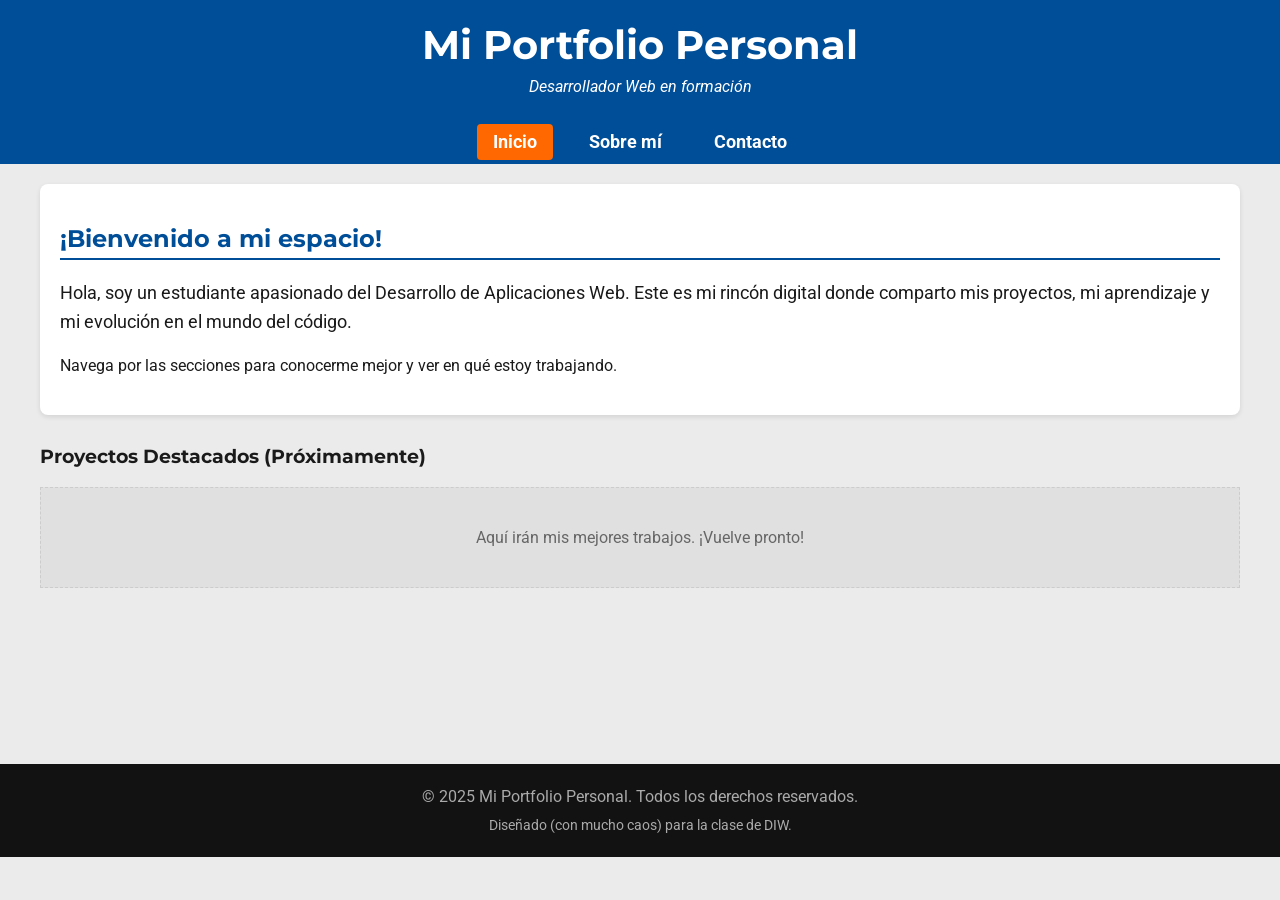
<file: index.html>
<!DOCTYPE html>
<html lang="es">
<head>
    <meta charset="UTF-8">
    <meta name="viewport" content="width=device-width, initial-scale=1.0">
    <title>Mi Sitio Web - Inicio</title>
    <link rel="stylesheet" href="css/styles.css">
</head>
<body>

    <header>
        <h1>Mi Portfolio Personal</h1>
        <p>Desarrollador Web en formación</p>
    </header>

    <nav>
        <ul>
            <li><a href="index.html" class="activo">Inicio</a></li>
            <li><a href="sobre.html">Sobre mí</a></li>
            <li><a href="contacto.html">Contacto</a></li>
        </ul>
    </nav>

    <main>
        <section id="bienvenida" class="caja-contenido">
            <h2>¡Bienvenido a mi espacio!</h2>
            <p class="destacado">
                Hola, soy un estudiante apasionado del Desarrollo de Aplicaciones Web. Este es mi rincón digital donde 
                comparto mis proyectos, mi aprendizaje y mi evolución en el mundo del código.
            </p>
            <p>
                Navega por las secciones para conocerme mejor y ver en qué estoy trabajando.
            </p>
        </section>

        <section id="proyectos-destacados">
            <h3>Proyectos Destacados (Próximamente)</h3>
            <div class="caja-placeholder">
                Aquí irán mis mejores trabajos. ¡Vuelve pronto!
            </div>
        </section>
    </main>

    <footer>
        <p>&copy; 2025 Mi Portfolio Personal. Todos los derechos reservados.</p>
        <p class="copy-peq">Diseñado (con mucho caos) para la clase de DIW.</p>
    </footer>

</body>
</html>
</file>
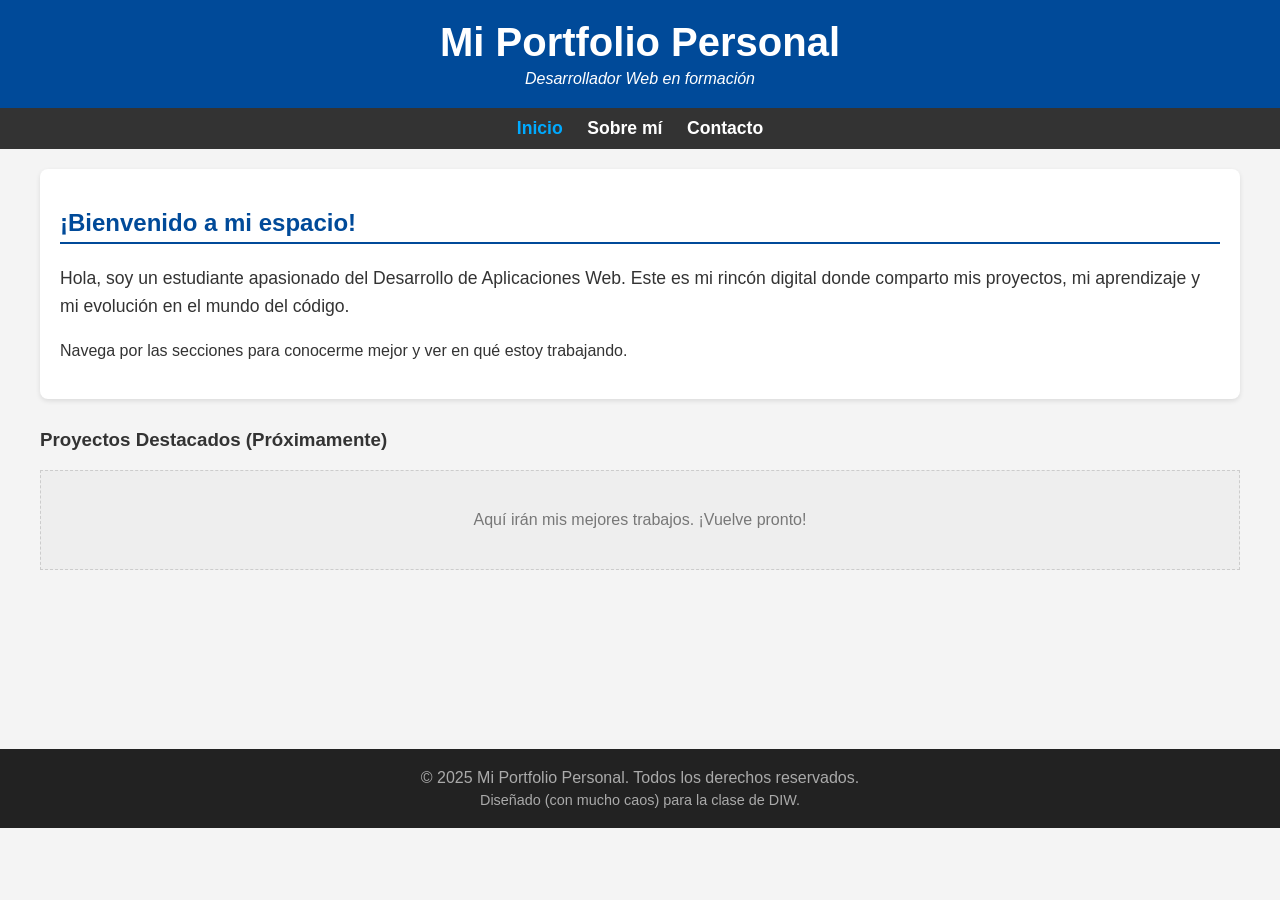
<file: codigoAntiguo/index.html>
<!DOCTYPE html>
<html lang="es">
<head>
    <meta charset="UTF-8">
    <meta name="viewport" content="width=device-width, initial-scale=1.0">
    <title>Mi Sitio Web - Inicio</title>
</head>
<body style="background-color: #f4f4f4; color: #333; font-family: Arial, sans-serif; margin: 0; padding: 0;">

    <header style="background-color: #004a99; color: white; padding: 20px 40px; text-align: center;">
        <h1 style="margin: 0; font-size: 2.5em;">Mi Portfolio Personal</h1>
        <p style="margin: 5px 0 0 0; font-style: italic;">Desarrollador Web en formación</p>
    </header>

    <nav style="background-color: #333; padding: 10px 40px;">
        <ul style="margin: 0; padding: 0; list-style: none; text-align: center;">
            <li style="display: inline-block; margin-right: 20px;">
                <a href="index.html" style="color: #00aaff; text-decoration: none; font-weight: bold; font-size: 1.1em;">Inicio</a>
            </li>
            <li style="display: inline-block; margin-right: 20px;">
                <a href="sobre.html" style="color: white; text-decoration: none; font-weight: bold; font-size: 1.1em;">Sobre mí</a>
            </li>
            <li style="display: inline-block;">
                <a href="contacto.html" style="color: white; text-decoration: none; font-weight: bold; font-size: 1.1em;">Contacto</a>
            </li>
        </ul>
    </nav>

    <main style="padding: 20px 40px; min-height: 60vh;">
        <section id="bienvenida" style="background-color: white; padding: 20px; border-radius: 8px; box-shadow: 0 2px 5px rgba(0,0,0,0.1);">
            <h2 style="color: #004a99; border-bottom: 2px solid #004a99; padding-bottom: 5px;">¡Bienvenido a mi espacio!</h2>
            <p style="line-height: 1.6; font-size: 1.1em;">
                Hola, soy un estudiante apasionado del Desarrollo de Aplicaciones Web. Este es mi rincón digital donde 
                comparto mis proyectos, mi aprendizaje y mi evolución en el mundo del código.
            </p>
            <p style="line-height: 1.6;">
                Navega por las secciones para conocerme mejor y ver en qué estoy trabajando.
            </p>
        </section>

        <section id="proyectos-destacados" style="margin-top: 30px;">
            <h3 style="color: #333;">Proyectos Destacados (Próximamente)</h3>
            <div style="background-color: #eee; border: 1px dashed #ccc; padding: 40px; text-align: center; color: #777;">
                Aquí irán mis mejores trabajos. ¡Vuelve pronto!
            </div>
        </section>
    </main>

    <footer style="background-color: #222; color: #aaa; padding: 20px 40px; text-align: center; margin-top: 20px;">
        <p style="margin: 0;">&copy; 2025 Mi Portfolio Personal. Todos los derechos reservados.</p>
        <p style="margin: 5px 0 0 0; font-size: 0.9em;">Diseñado (con mucho caos) para la clase de DIW.</p>
    </footer>

</body>
</html>
</file>
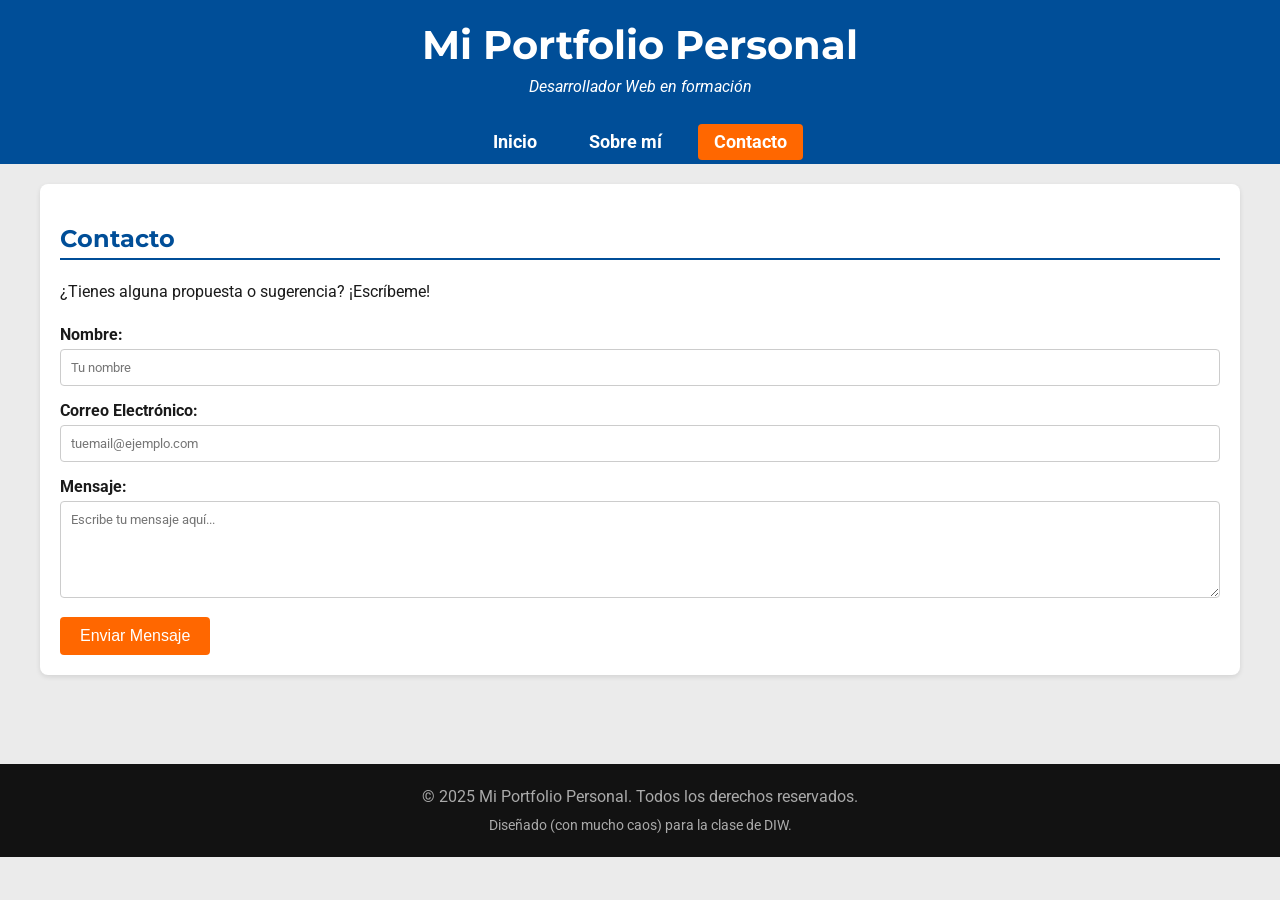
<file: contacto.html>
<!DOCTYPE html>
<html lang="es">
<head>
    <meta charset="UTF-8">
    <meta name="viewport" content="width=device-width, initial-scale=1.0">
    <title>Mi Sitio Web - Contacto</title>
    <link rel="stylesheet" href="css/styles.css">
</head>
<body>

    <header>
        <h1>Mi Portfolio Personal</h1>
        <p>Desarrollador Web en formación</p>
    </header>

    <nav>
        <ul>
            <li><a href="index.html">Inicio</a></li>
            <li><a href="sobre.html">Sobre mí</a></li>
            <li><a href="contacto.html" class="activo">Contacto</a></li>
        </ul>
    </nav>

    <main>
        <section class="caja-contenido">
            <h2>Contacto</h2>
            <p>¿Tienes alguna propuesta o sugerencia? ¡Escríbeme!</p>

            <form action="#" method="post" class="form-contacto">
                <div class="grupo-form">
                    <label for="nombre">Nombre:</label>
                    <input type="text" id="nombre" name="nombre" placeholder="Tu nombre" required>
                </div>

                <div class="grupo-form">
                    <label for="email">Correo Electrónico:</label>
                    <input type="email" id="email" name="email" placeholder="tuemail@ejemplo.com" required>
                </div>

                <div class="grupo-form">
                    <label for="mensaje">Mensaje:</label>
                    <textarea id="mensaje" name="mensaje" rows="5" placeholder="Escribe tu mensaje aquí..." required></textarea>
                </div>

                <button type="submit" class="btn">Enviar Mensaje</button>
            </form>
        </section>
    </main>

    <footer>
        <p>&copy; 2025 Mi Portfolio Personal. Todos los derechos reservados.</p>
        <p class="copy-peq">Diseñado (con mucho caos) para la clase de DIW.</p>
    </footer>

</body>
</html>
</file>
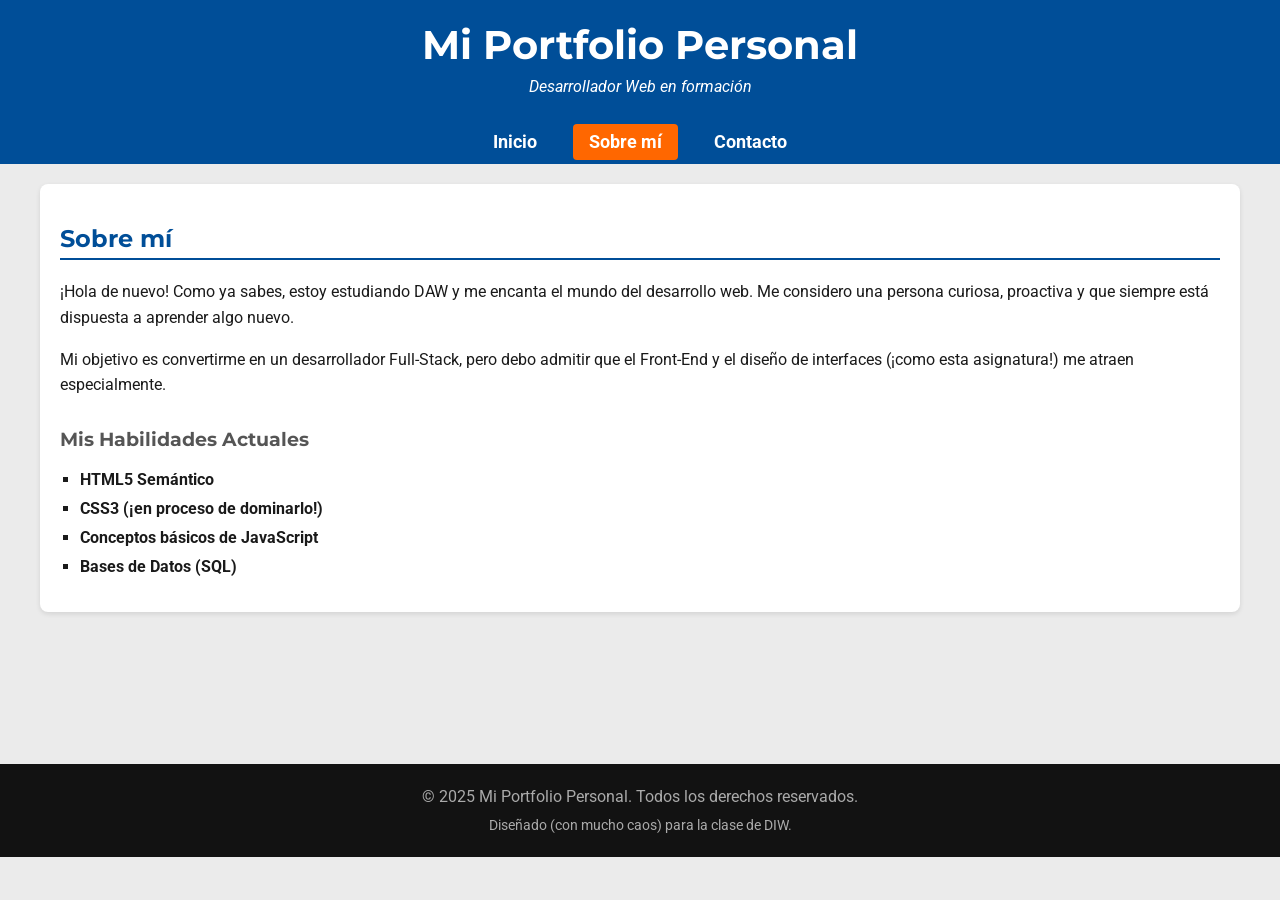
<file: sobre.html>
<!DOCTYPE html>
<html lang="es">
<head>
    <meta charset="UTF-8">
    <meta name="viewport" content="width=device-width, initial-scale=1.0">
    <title>Mi Sitio Web - Sobre mí</title>
    <link rel="stylesheet" href="css/styles.css">
</head>
<body>

    <header>
        <h1>Mi Portfolio Personal</h1>
        <p>Desarrollador Web en formación</p>
    </header>

    <nav>
        <ul>
            <li><a href="index.html">Inicio</a></li>
            <li><a href="sobre.html" class="activo">Sobre mí</a></li>
            <li><a href="contacto.html">Contacto</a></li>
        </ul>
    </nav>

    <main>
        <section class="caja-contenido">
            <h2>Sobre mí</h2>
            <p>
                ¡Hola de nuevo! Como ya sabes, estoy estudiando DAW y me encanta el mundo del desarrollo web. 
                Me considero una persona curiosa, proactiva y que siempre está dispuesta a aprender algo nuevo.
            </p>
            <p>
                Mi objetivo es convertirme en un desarrollador Full-Stack, pero debo admitir que el Front-End 
                y el diseño de interfaces (¡como esta asignatura!) me atraen especialmente.
            </p>
            
            <h3 class="subtitulo-seccion">Mis Habilidades Actuales</h3>
            <ul class="lista-habilidades">
                <li>HTML5 Semántico</li>
                <li>CSS3 (¡en proceso de dominarlo!)</li>
                <li>Conceptos básicos de JavaScript</li>
                <li>Bases de Datos (SQL)</li>
            </ul>
        </section>
    </main>

    <footer>
        <p>&copy; 2025 Mi Portfolio Personal. Todos los derechos reservados.</p>
        <p class="copy-peq">Diseñado (con mucho caos) para la clase de DIW.</p>
    </footer>

</body>
</html>
</file>
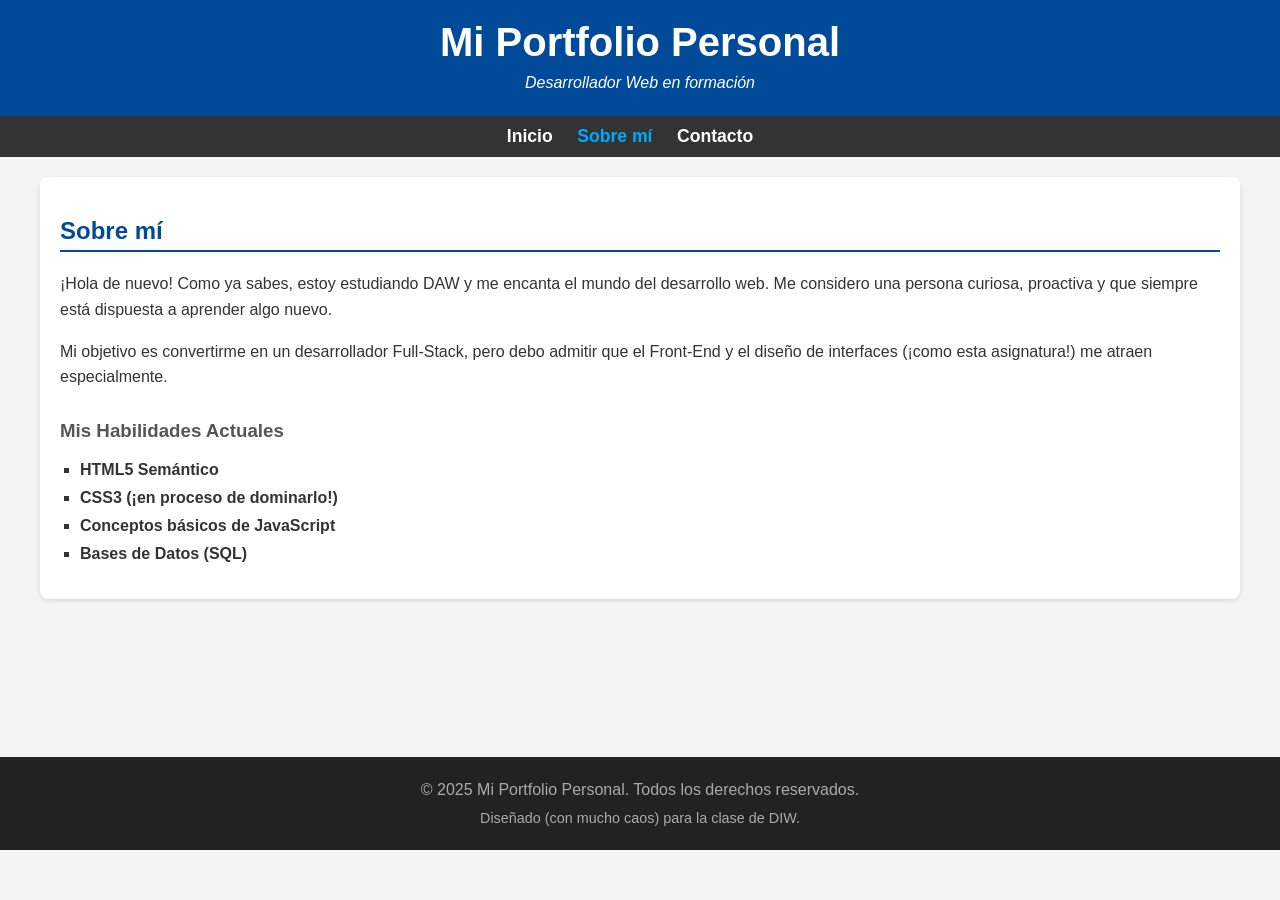
<file: codigoAntiguo/sobre.html>
<!DOCTYPE html>
<html lang="es">
<head>
    <meta charset="UTF-8">
    <meta name="viewport" content="width=device-width, initial-scale=1.0">
    <title>Mi Sitio Web - Sobre mí</title>

    <style>
        body {
            background-color: #f4f4f4; 
            color: #333; 
            font-family: Arial, sans-serif; 
            margin: 0; 
            padding: 0;
        }

        header {
            background-color: #004a99; 
            color: white; 
            padding: 20px 40px; 
            text-align: center;
        }
        
        header h1 {
            margin: 0; 
            font-size: 2.5em;
        }
        
        header p {
            margin: 5px 0 0 0; 
            font-style: italic;
        }

        nav {
            background-color: #333; 
            padding: 10px 40px;
        }
        
        nav ul {
            margin: 0; 
            padding: 0; 
            list-style: none; 
            text-align: center;
        }
        
        nav li {
            display: inline-block; 
            margin-right: 20px;
        }

        /* OJO: Aquí el color es diferente al index.html */
        nav a {
            color: white; 
            text-decoration: none; 
            font-weight: bold; 
            font-size: 1.1em;
        }
        
        nav a.activo { /* Y esto solo está aquí */
            color: #00aaff;
        }

        main {
            padding: 20px 40px; 
            min-height: 60vh;
        }

        .caja-contenido {
            background-color: white; 
            padding: 20px; 
            border-radius: 8px; 
            box-shadow: 0 2px 5px rgba(0,0,0,0.1);
        }

        h2 {
            color: #004a99; 
            border-bottom: 2px solid #004a99; 
            padding-bottom: 5px;
        }
        
        p {
            line-height: 1.6;
        }
        
        .lista-habilidades {
            list-style: square;
            padding-left: 20px;
        }
        
        .lista-habilidades li {
            margin-bottom: 10px;
            font-weight: bold;
        }

        footer {
            background-color: #222; 
            color: #aaa; 
            padding: 20px 40px; 
            text-align: center; 
            margin-top: 20px;
        }
        
        footer p {
            margin: 0;
            line-height: 1.6; /* <-- este 'p' es diferente al del index */
        }
        
        footer .copy-peq {
            margin: 5px 0 0 0; 
            font-size: 0.9em;
        }
    </style>
    </head>
<body>

    <header>
        <h1>Mi Portfolio Personal</h1>
        <p>Desarrollador Web en formación</p>
    </header>

    <nav>
        <ul>
            <li><a href="index.html">Inicio</a></li>
            <li><a href="sobre.html" class="activo">Sobre mí</a></li>
            <li><a href="contacto.html">Contacto</a></li>
        </ul>
    </nav>

    <main>
        <section class="caja-contenido">
            <h2>Sobre mí</h2>
            <p>
                ¡Hola de nuevo! Como ya sabes, estoy estudiando DAW y me encanta el mundo del desarrollo web. 
                Me considero una persona curiosa, proactiva y que siempre está dispuesta a aprender algo nuevo.
            </p>
            <p>
                Mi objetivo es convertirme en un desarrollador Full-Stack, pero debo admitir que el Front-End 
                y el diseño de interfaces (¡como esta asignatura!) me atraen especialmente.
            </p>
            
            <h3 style="color: #555; margin-top: 30px;">Mis Habilidades Actuales</h3>
            <ul class="lista-habilidades">
                <li>HTML5 Semántico</li>
                <li>CSS3 (¡en proceso de dominarlo!)</li>
                <li>Conceptos básicos de JavaScript</li>
                <li>Bases de Datos (SQL)</li>
            </ul>
        </section>
    </main>

    <footer>
        <p>&copy; 2025 Mi Portfolio Personal. Todos los derechos reservados.</p>
        <p class="copy-peq">Diseñado (con mucho caos) para la clase de DIW.</p>
    </footer>

</body>
</html>
</file>
<file: css/styles.css>
@import url("https://fonts.googleapis.com/css2?family=Montserrat:wght@600;700&family=Roboto:wght@400;500&display=swap");
body {
  background-color: #EBEBEB;
  color: #1A1A1A;
  font-family: "Roboto", sans-serif;
  margin: 0;
  padding: 0;
}

main {
  padding: 20px 40px;
  min-height: 60vh;
}

p {
  line-height: 1.6;
}

h1, h2, h3 {
  font-family: "Montserrat", sans-serif;
}

h2 {
  color: #004E98;
  border-bottom: 2px solid #004E98;
  padding-bottom: 5px;
}

h3 {
  color: #1A1A1A;
}

header {
  background-color: #004E98;
  color: #FFFFFF;
  padding: 20px 40px;
  text-align: center;
}
header h1 {
  margin: 0;
  font-size: 2.5em;
}
header p {
  margin: 5px 0 0 0;
  font-style: italic;
}

nav {
  background-color: #004E98;
  padding: 12px 40px;
}
nav ul {
  margin: 0;
  padding: 0;
  list-style: none;
  display: flex;
  justify-content: center;
  gap: 20px;
}
nav ul li a {
  color: #FFFFFF;
  text-decoration: none;
  font-weight: bold;
  font-size: 1.1em;
  padding: 8px 16px;
  border-radius: 4px;
  transition: all 0.3s ease;
}
nav ul li a.activo {
  background-color: #FF6700;
  color: #FFFFFF;
}
nav ul li a:hover {
  background-color: #3A6EA5;
  color: #FFFFFF;
}

.caja-contenido {
  background-color: #FFFFFF;
  padding: 20px;
  border-radius: 8px;
  box-shadow: 0 2px 5px rgba(0, 0, 0, 0.1);
}
.caja-contenido .destacado {
  font-size: 1.1em;
}

.caja-placeholder {
  background-color: #E0E0E0;
  border: 1px dashed #ccc;
  padding: 40px;
  text-align: center;
  color: #666666;
}

.subtitulo-seccion {
  color: #555;
  margin-top: 30px;
}

.lista-habilidades {
  list-style: square;
  padding-left: 20px;
}
.lista-habilidades li {
  margin-bottom: 10px;
  font-weight: bold;
}

#proyectos-destacados {
  margin-top: 30px;
}

/* Formulario de contacto */
.form-contacto {
  margin-top: 20px;
}
.form-contacto .grupo-form {
  margin-bottom: 15px;
}
.form-contacto .grupo-form label {
  display: block;
  margin-bottom: 5px;
  font-weight: bold;
}
.form-contacto .grupo-form input, .form-contacto .grupo-form textarea {
  width: 100%;
  padding: 10px;
  border: 1px solid #ccc;
  border-radius: 4px;
  box-sizing: border-box;
  font-family: inherit;
}
.form-contacto .btn {
  background-color: #FF6700;
  color: #FFFFFF;
  border: none;
  padding: 10px 20px;
  font-size: 1em;
  border-radius: 4px;
  cursor: pointer;
}

footer {
  background-color: #121212;
  color: #aaa;
  padding: 20px 40px;
  text-align: center;
  margin-top: 20px;
}
footer p {
  margin: 0;
}
footer p.copy-peq {
  margin: 5px 0 0 0;
  font-size: 0.9em;
}/*# sourceMappingURL=styles.css.map */
</file>
